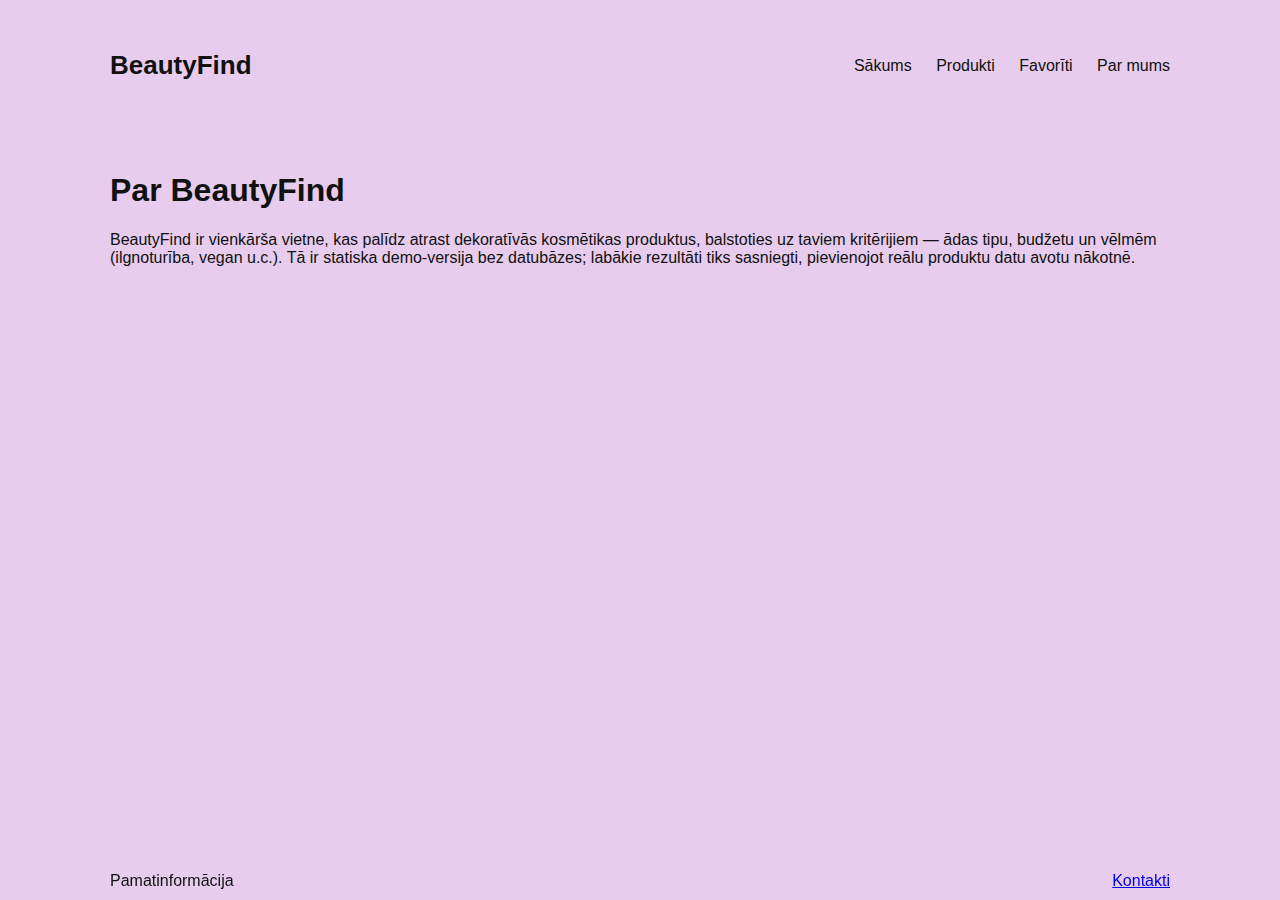
<file: about.html>
<!doctype html>
<html lang="lv">
<head>
  <meta charset="utf-8" />
  <meta name="viewport" content="width=device-width, initial-scale=1" />
  <title>BeautyFind — Par mums</title>
  <link rel="stylesheet" href="style.css" />
</head>
<body>
  <header class="site-header">
    <div class="container">
      <div class="logo">BeautyFind</div>
      <nav class="main-nav">
        <a href="index.html">Sākums</a>
        <a href="products.html">Produkti</a>
        <a href="favorites.html">Favorīti</a>
        <a href="about.html">Par mums</a>
      </nav>
    </div>
  </header>

  <main class="container page-about">
    <h1>Par BeautyFind</h1>
    <p>BeautyFind ir vienkārša vietne, kas palīdz atrast dekoratīvās kosmētikas produktus, balstoties uz taviem kritērijiem — ādas tipu, budžetu un vēlmēm (ilgnoturība, vegan u.c.). Tā ir statiska demo-versija bez datubāzes; labākie rezultāti tiks sasniegti, pievienojot reālu produktu datu avotu nākotnē.</p>
  </main>

  <footer class="site-footer">
    <div class="container footer-inner">
      <div>Pamatinformācija</div>
      <div><a href="contact.html">Kontakti</a></div>
    </div>
  </footer>

  <script src="script.js"></script>
</body>
</html>
</file>
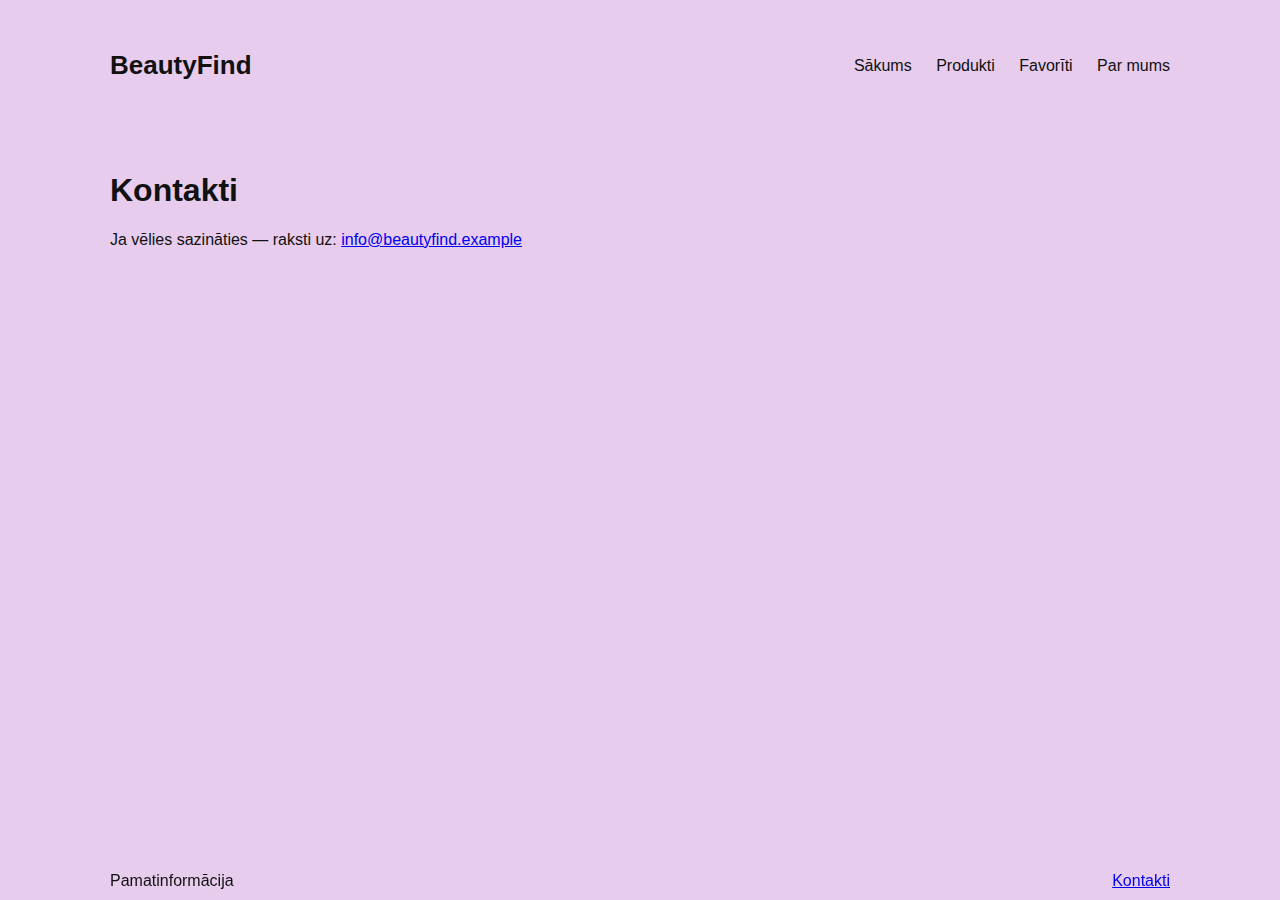
<file: contact.html>
<!doctype html>
<html lang="lv">
<head>
  <meta charset="utf-8" />
  <meta name="viewport" content="width=device-width, initial-scale=1" />
  <title>BeautyFind — Kontakti</title>
  <link rel="stylesheet" href="style.css" />
</head>
<body>
  <header class="site-header">
    <div class="container">
      <div class="logo">BeautyFind</div>
      <nav class="main-nav">
        <a href="index.html">Sākums</a>
        <a href="products.html">Produkti</a>
        <a href="favorites.html">Favorīti</a>
        <a href="about.html">Par mums</a>
      </nav>
    </div>
  </header>

  <main class="container page-contact">
    <h1>Kontakti</h1>
    <p>Ja vēlies sazināties — raksti uz: <a href="mailto:info@beautyfind.example">info@beautyfind.example</a></p>
  </main>

  <footer class="site-footer">
    <div class="container footer-inner">
      <div>Pamatinformācija</div>
      <div><a href="contact.html">Kontakti</a></div>
    </div>
  </footer>

  <script src="script.js"></script>
</body>
</html>
</file>
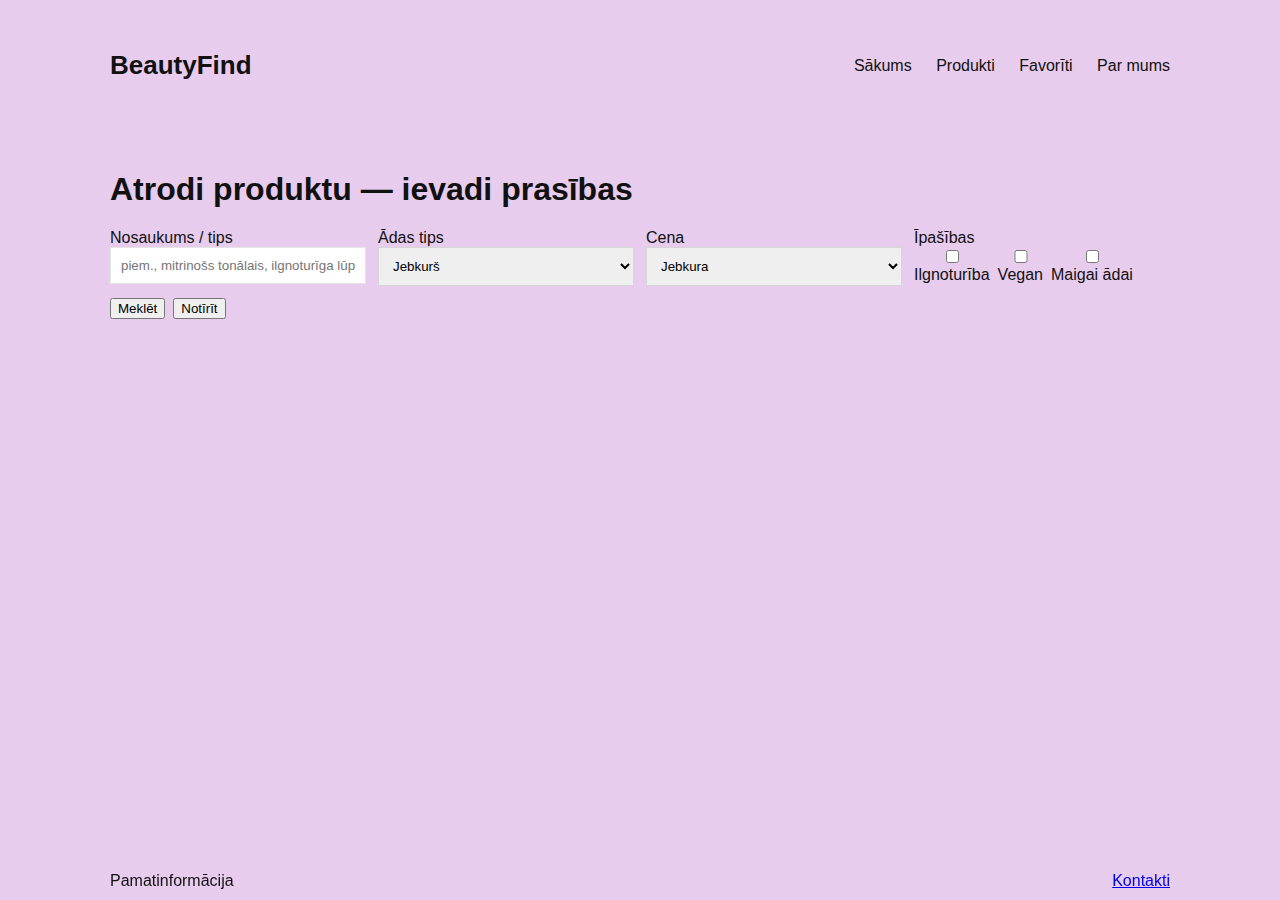
<file: products.html>
<!doctype html>
<html lang="lv">
<head>
  <meta charset="utf-8" />
  <meta name="viewport" content="width=device-width, initial-scale=1" />
  <title>BeautyFind — Produkti</title>
  <link rel="stylesheet" href="style.css" />
</head>
<body>
  <header class="site-header">
    <div class="container">
      <div class="logo">BeautyFind</div>
      <nav class="main-nav">
        <a href="index.html">Sākums</a>
        <a href="products.html">Produkti</a>
        <a href="favorites.html">Favorīti</a>
        <a href="about.html">Par mums</a>
      </nav>
    </div>
  </header>

  <main class="container page-products">
    <h1>Atrodi produktu — ievadi prasības</h1>

    <form id="productForm" class="product-form">
      <label>Nosaukums / tips
        <input name="q" placeholder="piem., mitrinošs tonālais, ilgnoturīga lūpu krāsa" />
      </label>

      <label>Ādas tips
        <select name="skin">
          <option value="all">Jebkurš</option>
          <option value="sausai">Sausa</option>
          <option value="taukainai">Taukaina</option>
          <option value="jaukti">Jaukti</option>
        </select>
      </label>

      <label>Cena
        <select name="price">
          <option value="any">Jebkura</option>
          <option value="low">Lēts (&lt;10€)</option>
          <option value="mid">Vidējs (10€–30€)</option>
          <option value="high">Dārgāks (&gt;30€)</option>
        </select>
      </label>

      <label>Īpašības
        <div class="checkbox-row">
          <label><input type="checkbox" name="feat" value="long"> Ilgnoturība</label>
          <label><input type="checkbox" name="feat" value="vegan"> Vegan</label>
          <label><input type="checkbox" name="feat" value="sensitive"> Maigai ādai</label>
        </div>
      </label>

      <div class="form-actions">
        <button type="submit">Meklēt</button>
        <button type="button" id="resetBtn">Notīrīt</button>
      </div>
    </form>

    <section id="results" class="results">
      <!-- Rezultāti tiks ielādēti šeit -->
    </section>
  </main>

  <footer class="site-footer">
    <div class="container footer-inner">
      <div>Pamatinformācija</div>
      <div><a href="contact.html">Kontakti</a></div>
    </div>
  </footer>

  <script src="script.js"></script>
</body>
</html>
</file>
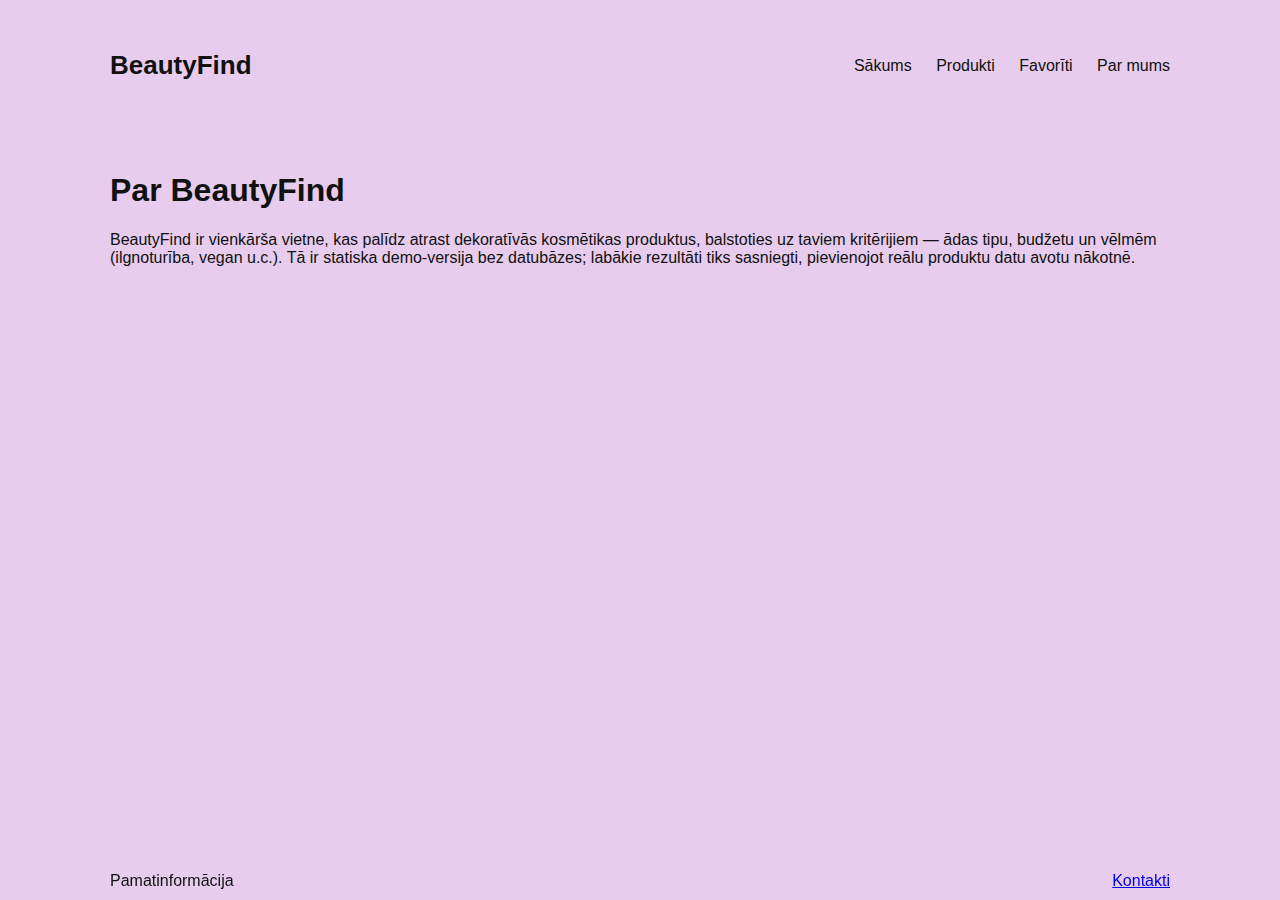
<file: templates/about.html>
<!doctype html>
<html lang="lv">
<head>
  <meta charset="utf-8" />
  <meta name="viewport" content="width=device-width, initial-scale=1" />
  <title>BeautyFind — Par mums</title>
  <link rel="stylesheet" href="/static/style.css" />
</head>
<body>
  <header class="site-header">
    <div class="container">
      <div class="logo">BeautyFind</div>
      <nav class="main-nav">
        <a href="/">Sākums</a>
        <a href="/products">Produkti</a>
        <a href="/favorites">Favorīti</a>
        <a href="/about">Par mums</a>
      </nav>
    </div>
  </header>

  <main class="container page-about">
    <h1>Par BeautyFind</h1>
    <p>BeautyFind ir vienkārša vietne, kas palīdz atrast dekoratīvās kosmētikas produktus, balstoties uz taviem kritērijiem — ādas tipu, budžetu un vēlmēm (ilgnoturība, vegan u.c.). Tā ir statiska demo-versija bez datubāzes; labākie rezultāti tiks sasniegti, pievienojot reālu produktu datu avotu nākotnē.</p>
  </main>

  <footer class="site-footer">
    <div class="container footer-inner">
      <div>Pamatinformācija</div>
      <div><a href="/contact">Kontakti</a></div>
    </div>
  </footer>

  <script src="/static/script.js"></script>
</body>
</html>
</file>
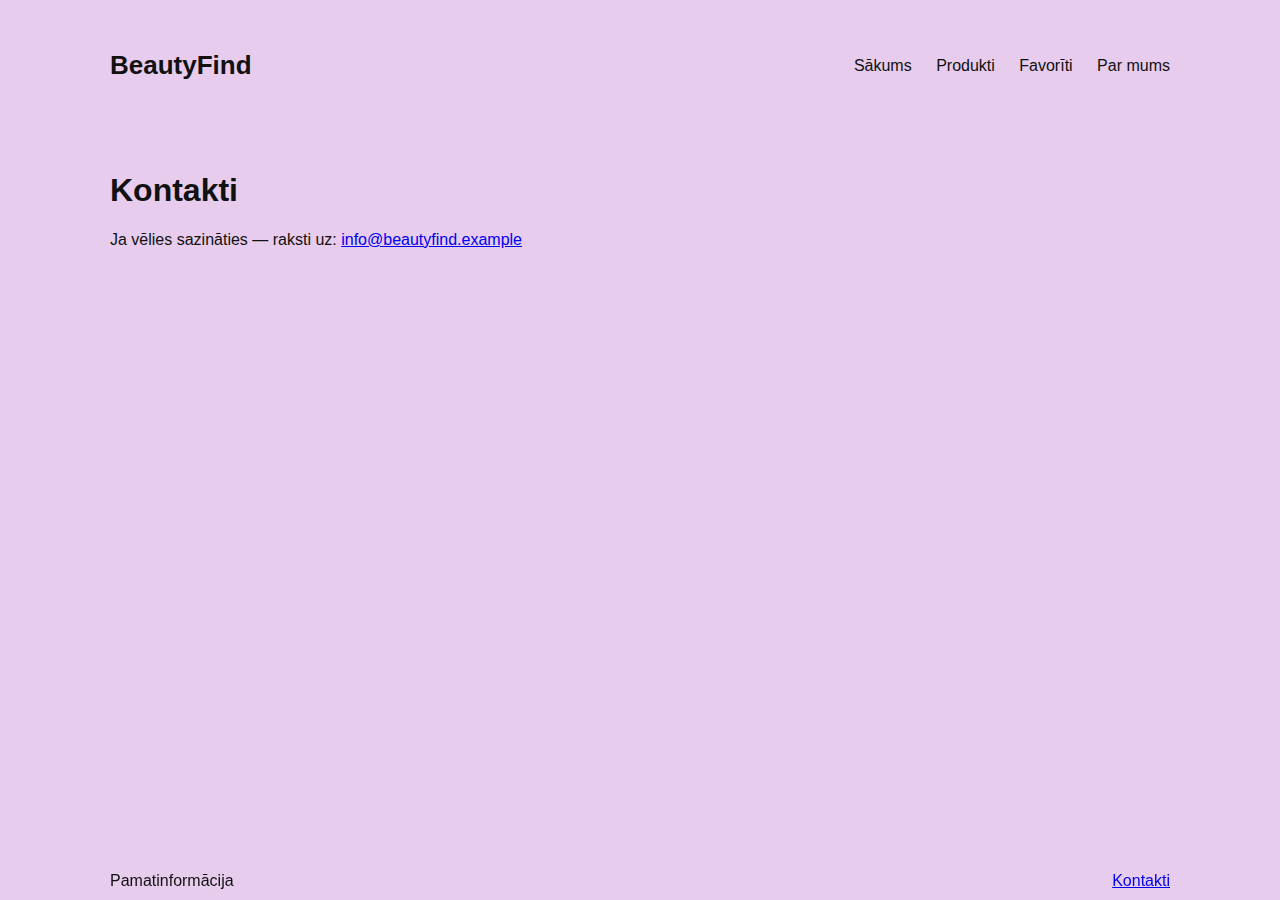
<file: templates/contact.html>
<!doctype html>
<html lang="lv">
<head>
  <meta charset="utf-8" />
  <meta name="viewport" content="width=device-width, initial-scale=1" />
  <title>BeautyFind — Kontakti</title>
  <link rel="stylesheet" href="/static/style.css" />
</head>
<body>
  <header class="site-header">
    <div class="container">
      <div class="logo">BeautyFind</div>
      <nav class="main-nav">
        <a href="/">Sākums</a>
        <a href="/products">Produkti</a>
        <a href="/favorites">Favorīti</a>
        <a href="/about">Par mums</a>
      </nav>
    </div>
  </header>

  <main class="container page-contact">
    <h1>Kontakti</h1>
    <p>Ja vēlies sazināties — raksti uz: <a href="mailto:info@beautyfind.example">info@beautyfind.example</a></p>
  </main>

  <footer class="site-footer">
    <div class="container footer-inner">
      <div>Pamatinformācija</div>
      <div><a href="/contact">Kontakti</a></div>
    </div>
  </footer>

  <script src="/static/script.js"></script>
</body>
</html>
</file>
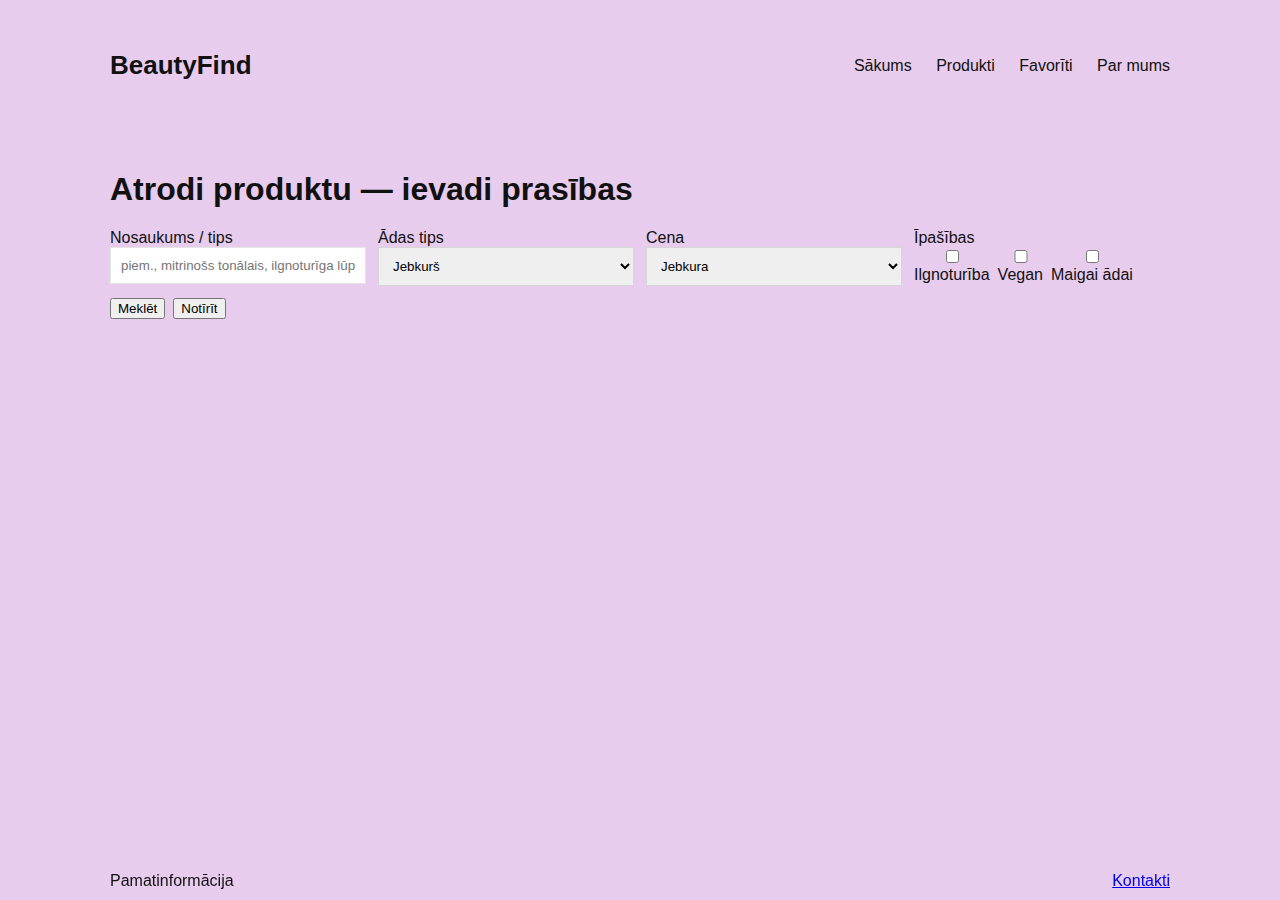
<file: templates/products.html>
<!doctype html>
<html lang="lv">
<head>
  <meta charset="utf-8" />
  <meta name="viewport" content="width=device-width, initial-scale=1" />
  <title>BeautyFind — Produkti</title>
  <link rel="stylesheet" href="/static/style.css" />
</head>
<body>
  <header class="site-header">
    <div class="container">
      <div class="logo">BeautyFind</div>
      <nav class="main-nav">
        <a href="/">Sākums</a>
        <a href="/products">Produkti</a>
        <a href="/favorites">Favorīti</a>
        <a href="/about">Par mums</a>
      </nav>
    </div>
  </header>

  <main class="container page-products">
    <h1>Atrodi produktu — ievadi prasības</h1>

    <form id="productForm" class="product-form">
      <label>Nosaukums / tips
        <input name="q" placeholder="piem., mitrinošs tonālais, ilgnoturīga lūpu krāsa" />
      </label>

      <label>Ādas tips
        <select name="skin">
          <option value="all">Jebkurš</option>
          <option value="sausai">Sausa</option>
          <option value="taukainai">Taukaina</option>
          <option value="jaukti">Jaukti</option>
        </select>
      </label>

      <label>Cena
        <select name="price">
          <option value="any">Jebkura</option>
          <option value="low">Lēts (&lt;10€)</option>
          <option value="mid">Vidējs (10€–30€)</option>
          <option value="high">Dārgāks (&gt;30€)</option>
        </select>
      </label>

      <label>Īpašības
        <div class="checkbox-row">
          <label><input type="checkbox" name="feat" value="long"> Ilgnoturība</label>
          <label><input type="checkbox" name="feat" value="vegan"> Vegan</label>
          <label><input type="checkbox" name="feat" value="sensitive"> Maigai ādai</label>
        </div>
      </label>

      <div class="form-actions">
        <button type="submit">Meklēt</button>
        <button type="button" id="resetBtn">Notīrīt</button>
      </div>
    </form>

    <section id="results" class="results">
      <!-- Rezultāti tiks ielādēti šeit -->
    </section>
  </main>

  <footer class="site-footer">
    <div class="container footer-inner">
      <div>Pamatinformācija</div>
      <div><a href="/contact">Kontakti</a></div>
    </div>
  </footer>

  <script src="/static/script.js"></script>
</body>
</html>
</file>
<file: style.css>
:root{
  --bg:#e7ccee; /* gaiši violets fons */
  --accent:#ffffff;
  --muted:#d9d9d9;
  --text:#111;
  --container:1100px;
}
*{box-sizing:border-box}
body{margin:0;font-family:Inter, Arial, sans-serif;background:var(--bg);color:var(--text);}
.container{max-width:var(--container);margin:0 auto;padding:20px}
.site-header{padding:30px 0}
.site-header .container{display:flex;align-items:center;justify-content:space-between}
.logo{font-weight:800;font-size:26px}
.main-nav a{margin-left:20px;text-decoration:none;color:var(--text)}

.hero{padding:60px 0 120px}
.search-box{display:flex;align-items:center;background:rgba(255,255,255,0.9);padding:12px;border:6px solid rgba(0,0,0,0.03)}
.search-box input{flex:1;padding:14px;border:0;font-size:18px}
.search-box button{padding:12px 24px;border:0;background:var(--muted);cursor:pointer}

.quick-links{display:flex;justify-content:space-between;margin-top:60px}
.quick{display:inline-block;background:var(--accent);padding:16px 32px;text-decoration:none;border:6px solid rgba(0,0,0,0.03)}

.site-footer{position:fixed;left:0;right:0;bottom:0;padding:10px}
.footer-inner{display:flex;justify-content:space-between;align-items:center;padding:0 20px}

/* Produktu lapa */
.page-products h1{margin-top:20px}
.product-form{display:grid;grid-template-columns:repeat(auto-fit,minmax(220px,1fr));gap:12px;margin:18px 0}
.product-form label{display:flex;flex-direction:column}
.product-form input, .product-form select{padding:10px;border:1px solid rgba(0,0,0,0.1)}
.checkbox-row{display:flex;gap:8px}
.form-actions{grid-column:1/-1;display:flex;gap:8px}
.results{margin-top:20px;display:grid;grid-template-columns:repeat(auto-fit,minmax(240px,1fr));gap:16px}
.card{background:var(--accent);padding:12px;border:6px solid rgba(0,0,0,0.03)}
.card h3{margin:0 0 8px}
.card p{margin:0 0 6px}
.card .meta{font-size:14px;color:#444}
.card .fav-btn{margin-top:8px;padding:8px;border:0;cursor:pointer}

@media (max-width:700px){.quick-links{flex-direction:column;gap:12px}.site-header .container{flex-direction:column;align-items:flex-start}}
</file>
<file: static/style.css>
:root{
  --bg:#e7ccee; /* gaiši violets fons */
  --accent:#ffffff;
  --muted:#d9d9d9;
  --text:#111;
  --container:1100px;
}
*{box-sizing:border-box}
body{margin:0;font-family:Inter, Arial, sans-serif;background:var(--bg);color:var(--text);}
.container{max-width:var(--container);margin:0 auto;padding:20px}
.site-header{padding:30px 0}
.site-header .container{display:flex;align-items:center;justify-content:space-between}
.logo{font-weight:800;font-size:26px}
.main-nav a{margin-left:20px;text-decoration:none;color:var(--text)}

.hero{padding:60px 0 120px}
.search-box{display:flex;align-items:center;background:rgba(255,255,255,0.9);padding:12px;border:6px solid rgba(0,0,0,0.03)}
.search-box input{flex:1;padding:14px;border:0;font-size:18px}
.search-box button{padding:12px 24px;border:0;background:var(--muted);cursor:pointer}

.quick-links{display:flex;justify-content:space-between;margin-top:60px}
.quick{display:inline-block;background:var(--accent);padding:16px 32px;text-decoration:none;border:6px solid rgba(0,0,0,0.03)}

.site-footer{position:fixed;left:0;right:0;bottom:0;padding:10px}
.footer-inner{display:flex;justify-content:space-between;align-items:center;padding:0 20px}

/* Produktu lapa */
.page-products h1{margin-top:20px}
.product-form{display:grid;grid-template-columns:repeat(auto-fit,minmax(220px,1fr));gap:12px;margin:18px 0}
.product-form label{display:flex;flex-direction:column}
.product-form input, .product-form select{padding:10px;border:1px solid rgba(0,0,0,0.1)}
.checkbox-row{display:flex;gap:8px}
.form-actions{grid-column:1/-1;display:flex;gap:8px}
.results{margin-top:20px;display:grid;grid-template-columns:repeat(auto-fit,minmax(240px,1fr));gap:16px}
.card{background:var(--accent);padding:12px;border:6px solid rgba(0,0,0,0.03)}
.card h3{margin:0 0 8px}
.card p{margin:0 0 6px}
.card .meta{font-size:14px;color:#444}
.card .fav-btn{margin-top:8px;padding:8px;border:0;cursor:pointer}

@media (max-width:700px){.quick-links{flex-direction:column;gap:12px}.site-header .container{flex-direction:column;align-items:flex-start}}
</file>
